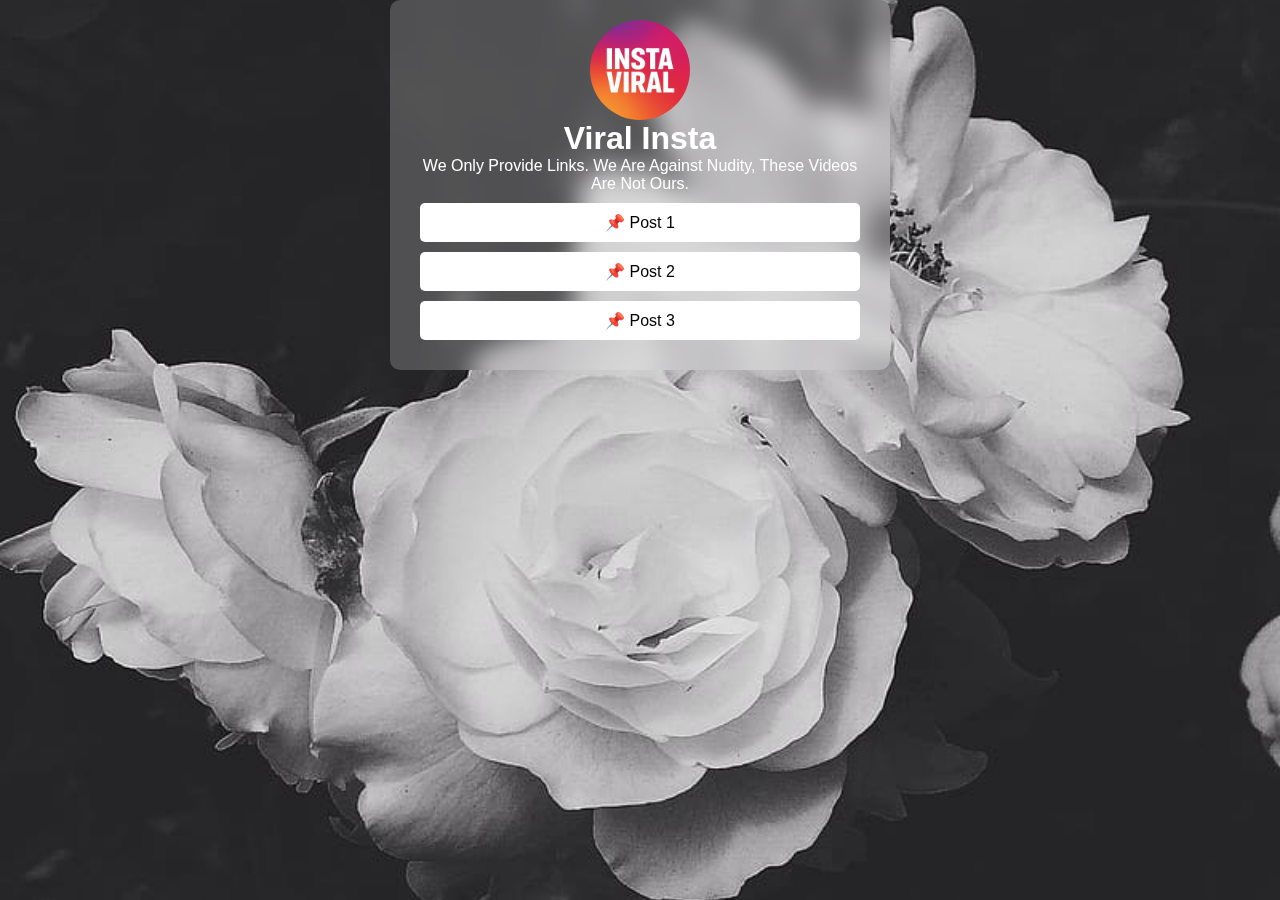
<file: index.html>
<DOCTYPE html>
<html lang="en">
<head>
    <meta charset="UTF-8">
    <meta name="viewport" content="width=device-width, initial-scale=1.0">
    <title>My Profile</title>
    <link rel="stylesheet" href="styles.css">
</head>
<body>
    <div class="container">
        <img class="profile-img" src="profile.png" alt="Profile Picture">
        <h1>Viral Insta</h1>
        <p class="description">We Only Provide Links. We Are Against Nudity, These Videos Are Not Ours. </p>

        <!-- Post Selection -->
        <a class="button" href="blog.html" onclick="setPostLink(1)">📌 Post 1</a>
        <a class="button" href="blog.html" onclick="setPostLink(2)">📌 Post 2</a>
        <a class="button" href="blog.html" onclick="setPostLink(3)">📌 Post 3</a>
    </div>

    <script>
        function setPostLink(postNumber) {
            const postLinks = {
                1: "",
                2: "",
                3: ""
            };
            localStorage.setItem("selectedPostLink", postLinks[postNumber]);
        }
    </script>
</body>
</html>
</file>
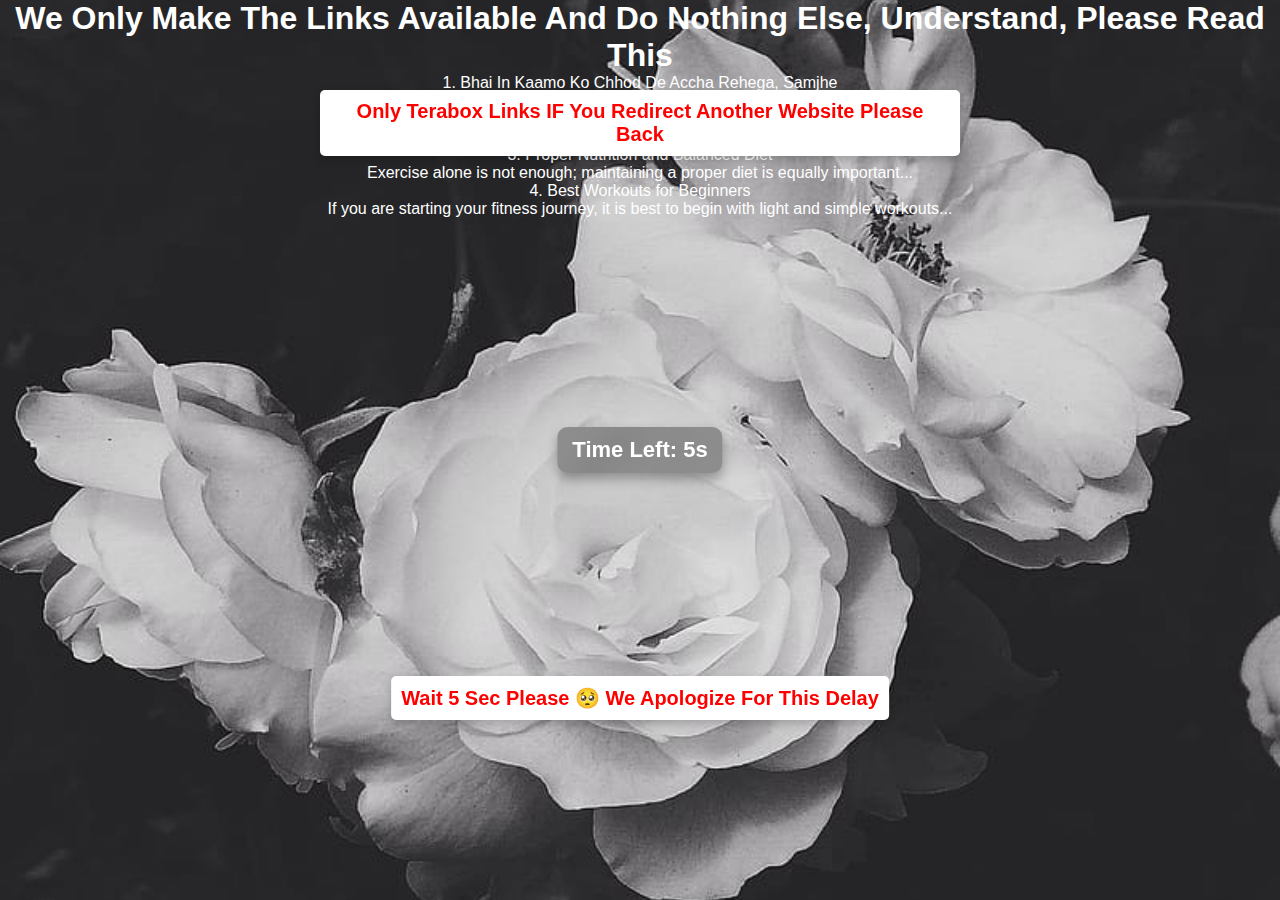
<file: blog.html>
<!DOCTYPE html>
<html lang="en">
<head>
    <meta charset="UTF-8">
    <meta name="viewport" content="width=device-width, initial-scale=1.0">
    <title>Fitness Blog</title>
    <link rel="stylesheet" href="styles.css">
</head>
<body>
    <!-- Sticky Ads (Popunder, Native, Banner) -->
    <script type='text/javascript' src='//pl26263350.effectiveratecpm.com/f7/3e/0a/f73e0afe5995dc49fc79e835c1f5bea2.js'></script>
    <script type='text/javascript' src='//pl26262356.effectiveratecpm.com/b3/25/1c/b3251c4389255024fd003782e8ee967c.js'></script>
    <script type="text/javascript">
        atOptions = {
            'key' : '7e25d22db4d8f21cb3df64c98f348084',
            'format' : 'iframe',
            'height' : 50,
            'width' : 320,
            'params' : {}
        };
    </script>
    <script type="text/javascript" src="//www.highperformanceformat.com/7e25d22db4d8f21cb3df64c98f348084/invoke.js"></script>
    <script async="async" data-cfasync="false" src="//pl26263309.effectiveratecpm.com/f11e9999e1862dbc72ad22b884d3bd8f/invoke.js"></script>
    <div id="container-f11e9999e1862dbc72ad22b884d3bd8f"></div>
    
    <div class="sticky-text">Only Terabox Links IF You Redirect Another Website Please Back</div>
     <div class="sticky-text1">Wait 5 Sec Please 🥺 We Apologize For This Delay</div>
    <div class="timer-container" id="timer">Time Left: 5s</div>
    
    
   <div class="blog-container">
        <h1>We Only Make The Links Available And Do Nothing Else, Understand, Please Read This </h1>
        <p>1. Bhai In Kaamo Ko Chhod De Accha Rehega, Samjhe </p>
        
        <p>In today's fast-paced life, adopting a healthy lifestyle has become essential...</p>
        
        <p>2. Benefits of Regular Exercise</p>
        
        <p>Regular exercise is beneficial for both the body and mind...</p>
        
        <p>3. Proper Nutrition and Balanced Diet</p>
        
        <p>Exercise alone is not enough; maintaining a proper diet is equally important...</p>
        
        <p>4. Best Workouts for Beginners</p>
      
        <p>If you are starting your fitness journey, it is best to begin with light and simple workouts...</p>
    </div>
    <script src="script.js"></script>
</body>
</html>
</file>
<file: styles.css>
body {
    font-family: Arial, sans-serif;
    text-align: center;
    background: url('background.png') no-repeat center center fixed;
    background-size: cover;
    color: white;
    margin: 0;
    padding: 0;
}

/* Profile Page */
.container {
    max-width: 500px;
    margin: auto;
    background: rgba(255, 255, 255, 0.2);
    backdrop-filter: blur(12px);
    padding: 20px;
    border-radius: 10px;
}

.profile-img {
    width: 100px;
    border-radius: 50%;
}

.button {
    display: block;
    margin: 10px;
    padding: 10px;
    background: white;
    color: black;
    text-decoration: none;
    border-radius: 5px;
}


/* Ads */
.top-ad, .bottom-ad {
    width: 100%;
    background: rgba(255, 255, 255, 0.9);
    text-align: center;
    padding: 15px;
    font-weight: bold;
    color: black;
    position: fixed;
    left: 0;
    z-index: 1000;
    box-shadow: 0 4px 10px rgba(0, 0, 0, 0.2);
}

.top-ad { top: 0; }
.bottom-ad { bottom: 0; }

.popup-ad {
    position: fixed;
    left: 50%;
    transform: translateX(-50%);
    width: 320px;
    background: rgba(255, 255, 255, 0.9);
    text-align: center;
    padding: 10px;
    font-weight: bold;
    z-index: 1000;
    color: black;
    border-radius: 8px;
    box-shadow: 0 4px 10px rgba(0, 0, 0, 0.3);
}
.popup-ad.top { top: calc(50% - 80px); }
.popup-ad.bottom { top: calc(50% + 50px); }

.sticky-text {
    position: fixed;
    top: 10%;
    left: 50%;
    transform: translateX(-50%);
    font-size: 20px;
    font-weight: bold;
    color: red;
    background: white;
    padding: 10px;
    border-radius: 5px;
    box-shadow: 0 4px 10px rgba(0, 0, 0, 0.2);
    z-index: 1002;
}
.sticky-text1 {
    position: fixed;
    bottom: 20%;
    left: 50%;
    transform: translateX(-50%);
    font-size: 20px;
    font-weight: bold;
    color: red;
    background: white;
    padding: 10px;
    border-radius: 5px;
    box-shadow: 0 4px 10px rgba(0, 0, 0, 0.2);
    z-index: 1002;
}

/* Timer */
.timer-container {
    position: fixed;
    top: 50%;
    left: 50%;
    transform: translate(-50%, -50%);
    background: rgba(0, 0, 0, 0.3);
    backdrop-filter: blur(12px);
    padding: 10px 15px;
    font-size: 22px;
    font-weight: bold;
    border-radius: 10px;
    text-align: center;
    color: white;
    box-shadow: 0 6px 12px rgba(0, 0, 0, 0.3);
    z-index: 1001;
    width: auto;
    min-width: 100px;
}

/* Continue Button */
.continue-button {
    background: #007bff;
    color: white;
    padding: 10px 20px;
    font-size: 18px;
    border: none;
    border-radius: 5px;
    cursor: pointer;
    transition: 0.3s;
}
.continue-button:hover {
    background: #0056b3;
}

/* Remove default margin and padding */
* {
    margin: 0;
    padding: 0;
    box-sizing: border-box;
}

body {
    font-family: Arial, sans-serif;
    background-color: #f4f4f4;
    text-align: center;
}
</file>
